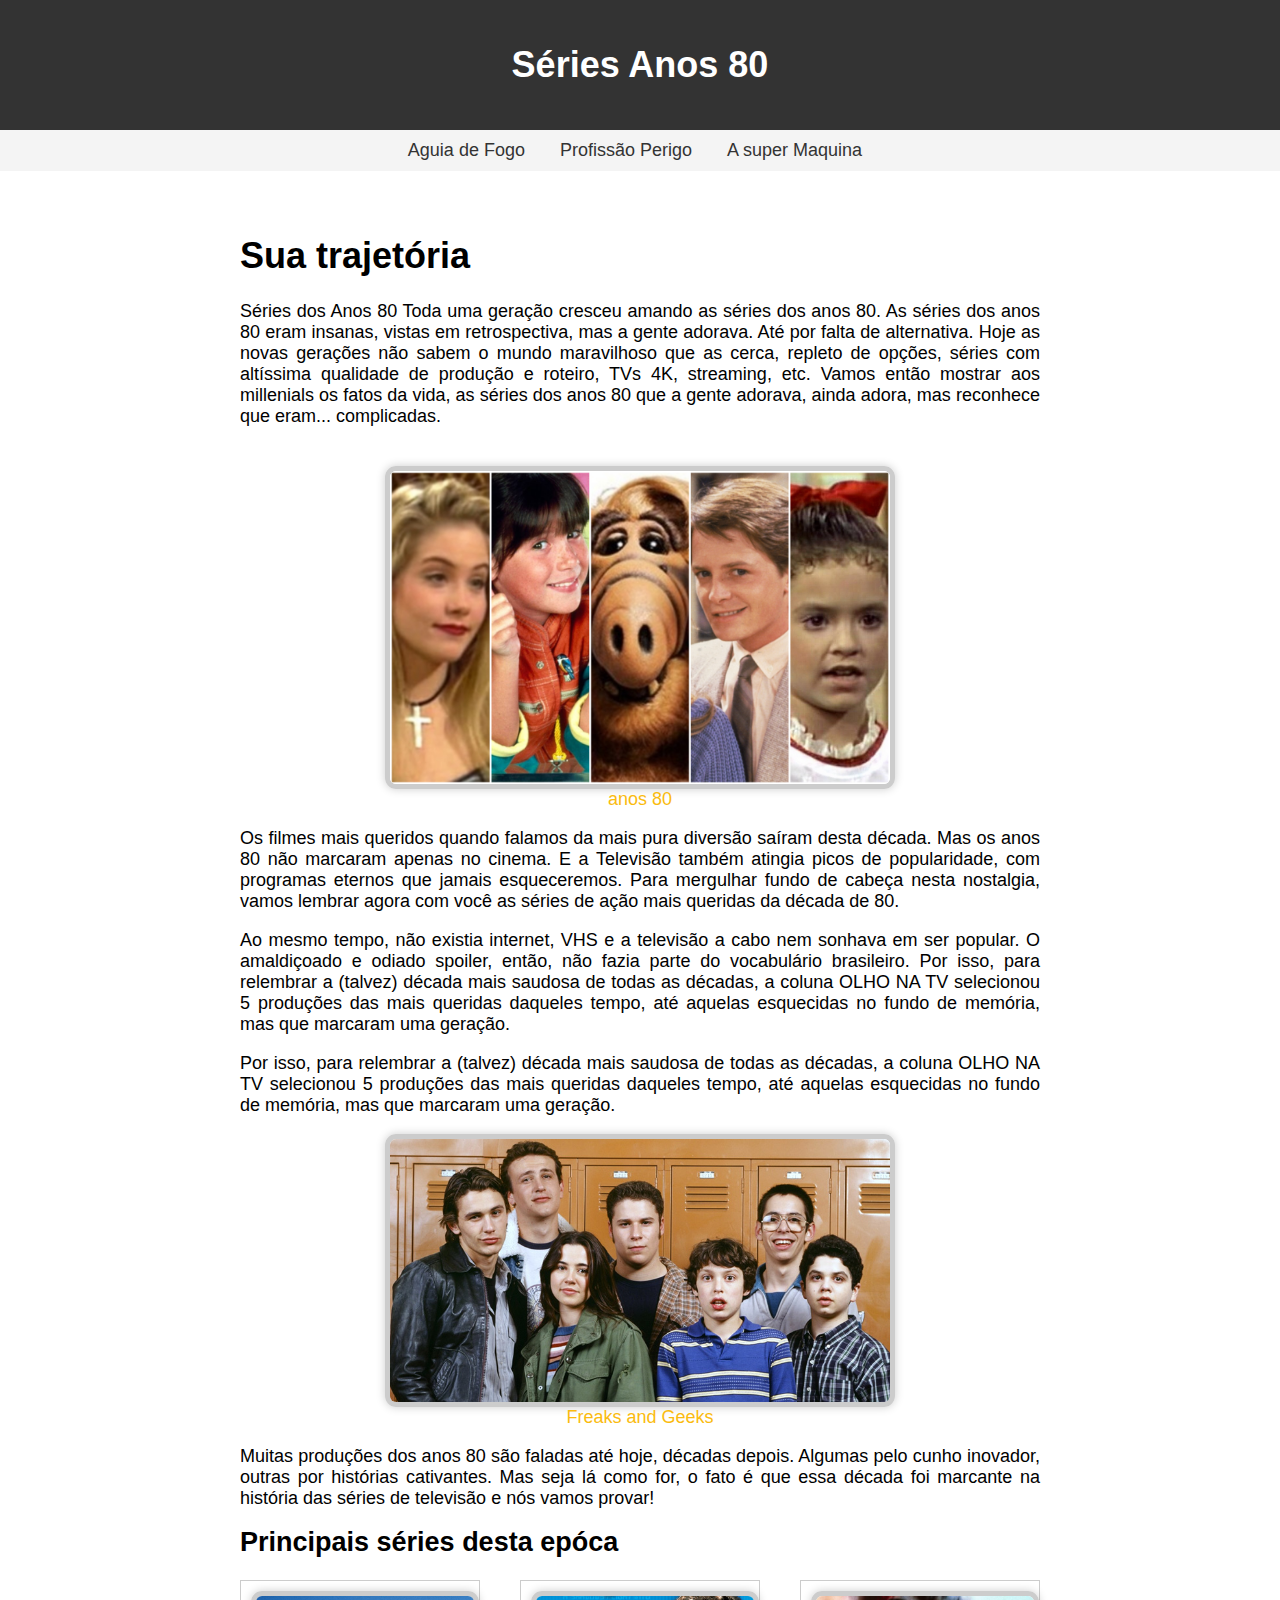
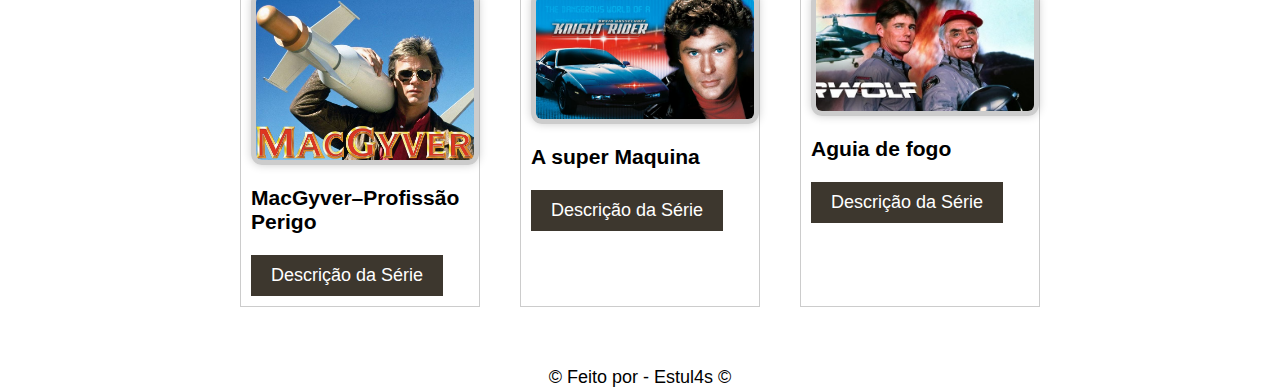
<file: SERIES ANOS 80/index.html>
<!DOCTYPE html>
<html lang="pt-br">
<head>
    <meta charset="UTF-8">
    <title>Series Anos 80 🎥</title>
    <link rel="stylesheet" href="CSS/index.css">
    <link rel="icon" type="imagem/png" href="/imagens/icon-removebg-preview.png" />
</head>

<body>
  <header>
    <h1>Séries Anos 80</h1>
  </header>

  <nav>
    <a href="fogo.html">Aguia de Fogo</a>
    <a href="perigo.html">Profissão Perigo</a>
    <a href="maquina.html">A super Maquina</a>
  </nav>

  <div class="container">

    <h1 style="text-align: left;">Sua trajetória</h1>
    <p>Séries dos Anos 80

      Toda uma geração cresceu amando as séries dos anos 80.

      As séries dos anos 80 eram insanas, vistas em retrospectiva, mas a gente adorava. Até por falta de alternativa. Hoje as novas gerações não sabem o mundo maravilhoso que as cerca, repleto de opções, séries com altíssima qualidade de produção e roteiro, TVs 4K, streaming, etc. Vamos então mostrar aos millenials os fatos da vida, as séries dos anos 80 que a gente adorava, ainda adora, mas reconhece que eram... complicadas.<br><br>
    </p>

          <figure>
            <img src="imagens/family-series.jpg" alt="SERIES ANOS 80">
            <figcaption style="text-align: center; color: rgb(250, 187, 15);"">anos 80</figcaption>
          </figure>

      <p>
        Os filmes mais queridos quando falamos da mais pura diversão saíram desta década. Mas os anos 80 não marcaram apenas no cinema. E a Televisão também atingia picos de popularidade, com programas eternos que jamais esqueceremos. Para mergulhar fundo de cabeça nesta nostalgia, vamos lembrar agora com você as séries de ação mais queridas da década de 80.
      </p>

      <p>
     Ao mesmo tempo, não existia internet, VHS e a televisão a cabo nem sonhava em ser popular. O amaldiçoado e odiado spoiler, então, não fazia parte do vocabulário brasileiro.

     Por isso, para relembrar a (talvez) década mais saudosa de todas as décadas, a coluna OLHO NA TV selecionou 5 produções das mais queridas daqueles tempo, até aquelas esquecidas no fundo de memória, mas que marcaram uma geração.
      </p>

    Por isso, para relembrar a (talvez) década mais saudosa de todas as décadas, a coluna OLHO NA TV selecionou 5 produções das mais queridas daqueles tempo, até aquelas esquecidas no fundo de memória, mas que marcaram uma geração.

    <figure>
      <img src="imagens/Freaks-and-Geeks.jpg" alt="freak and geeks">
      <figcaption style="text-align: center; color: rgb(250, 187, 15);"">Freaks and Geeks</figcaption>
    </figure>

    <p>
    Muitas produções dos anos 80 são faladas até hoje, décadas depois. Algumas pelo cunho inovador, outras por histórias cativantes. Mas seja lá como for, o fato é que essa década foi marcante na história das séries de televisão e nós vamos provar!
    </p>

    <h2>Principais séries desta epóca</h2>

    <div class="series-list">
      <div class="series-item">
        <img src="imagens/perigo.jpg" alt="Série 1">
        <h3>MacGyver–Profissão Perigo</h3>
        <a href="perigo.html" class="botao">Descrição da Série</a>
      </div>

      <div class="series-item">
        <img src="imagens/a_super_maquina.jpg" alt="Série 2">
        <h3>A super Maquina</h3>
      <a href="maquina.html" class="botao">Descrição da Série</a>
      </div>

      <div class="series-item">
        <img src="imagens/aguia de fogo.jpg" alt="Série 3">
        <h3>Aguia de fogo</h3>
        <a href="fogo.html" class="botao">Descrição da Série</a>
      </div>
    </div>
  </div>


  <footer class="footer" style="text-align: center;">
    <a>&copy; Feito por - Estul4s &copy;</a>
  </footer>
</body>

</html>
</file>
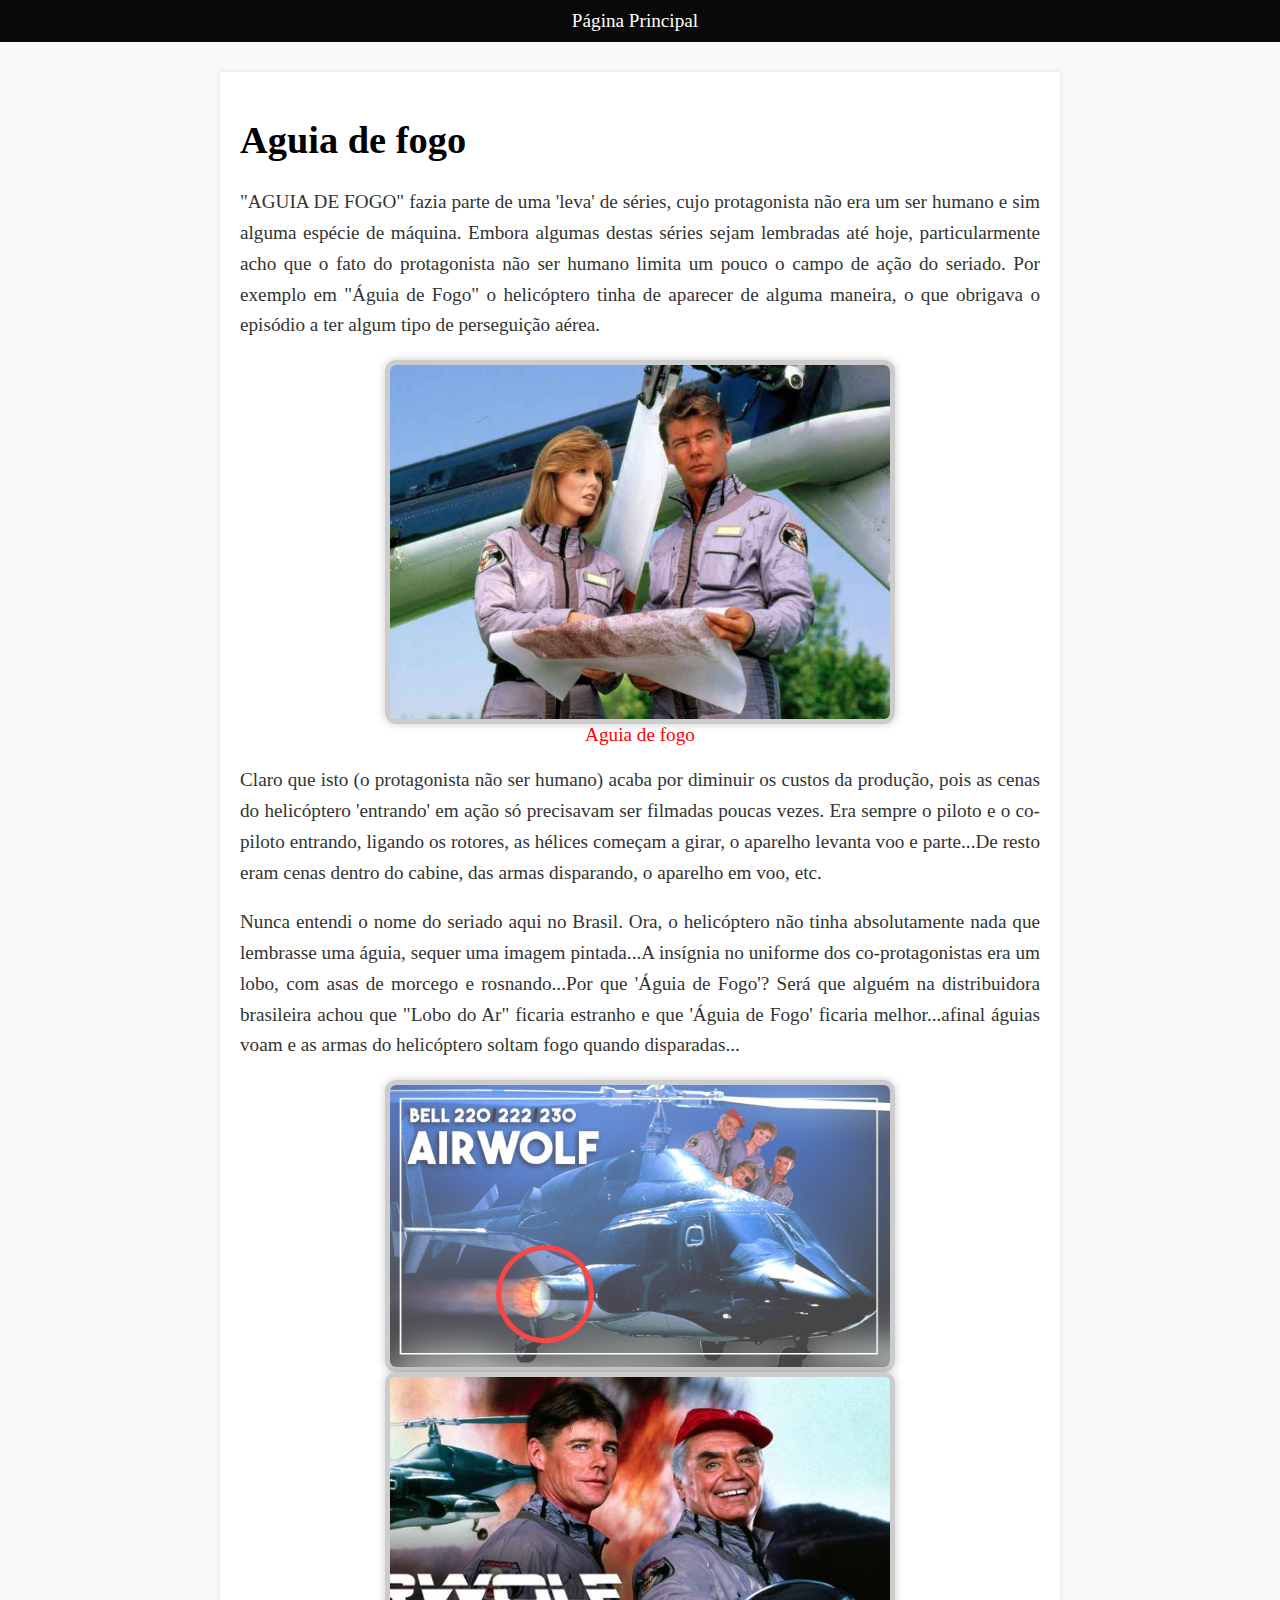
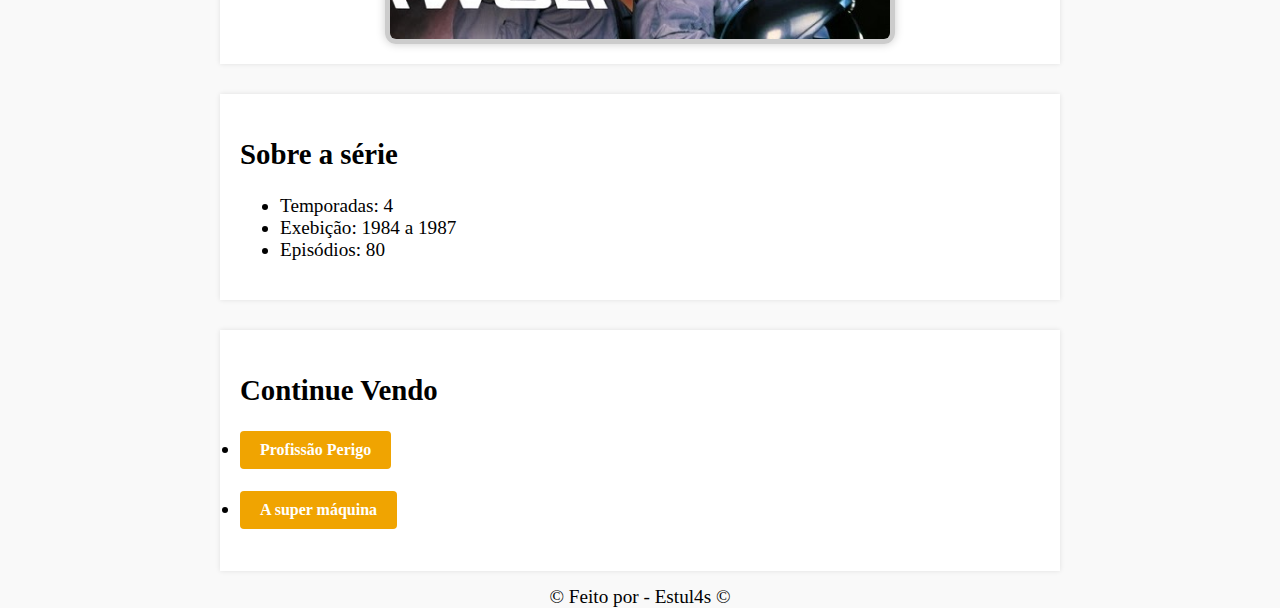
<file: SERIES ANOS 80/fogo.html>
<!DOCTYPE html>
<html lang="pt-br">
<head>
    <meta charset="UTF-8">
    <title>Aguia de Fogo</title>
    <link rel="stylesheet" href="CSS/index2.css">
    <link rel="icon" type="imagem/png" href="/imagens/fogo icon.png" />
</head>
<body>

    <header>
        <nav>
            <a href="index.html">Página Principal</a>
          </nav>

    </header>
  <div class="container">
    <h1>Aguia de fogo</h1>
  
    <p>"AGUIA DE FOGO" fazia parte de uma 'leva' de séries, cujo protagonista não era um ser humano e sim alguma espécie de máquina. Embora algumas destas séries sejam lembradas até hoje, particularmente acho que o fato do protagonista não ser humano limita um pouco o campo de ação do seriado. Por exemplo em "Águia de Fogo" o helicóptero tinha de aparecer de alguma maneira, o que obrigava o episódio a ter algum tipo de perseguição aérea.
    </p>

        <figure>
            <img src="imagens/fogo1.jpg" alt="profissao perigo">
            <figcaption style="text-align: center; color: red;">Aguia de fogo</figcaption>
        </figure>


    <p>Claro que isto (o protagonista não ser humano) acaba por diminuir os custos da produção, pois as cenas do helicóptero 'entrando' em ação só precisavam ser filmadas poucas vezes. Era sempre o piloto e o co-piloto entrando, ligando os rotores, as hélices começam a girar, o aparelho levanta voo e parte...De resto eram cenas dentro do cabine, das armas disparando, o aparelho em voo, etc. 
    </p>
  
    <p>Nunca entendi o nome do seriado aqui no Brasil. Ora, o helicóptero não tinha absolutamente nada que lembrasse uma águia, sequer uma imagem pintada...A insígnia no uniforme dos co-protagonistas era um lobo, com asas de morcego e rosnando...Por que 'Águia de Fogo'? Será que alguém na distribuidora brasileira achou que "Lobo do Ar" ficaria estranho e que 'Águia de Fogo' ficaria melhor...afinal águias voam e as armas do helicóptero soltam fogo quando disparadas...
    </p>
  

    <img src="imagens/fogo2.jpg" alt="serie perigo" style="width:100%">


    <img src="imagens/aguia de fogo.jpg" alt="serie perigo" style="width:100%">
    </div>

    <div class="container">
        <h2>Sobre a série</h2>
    
            <ul>
                <li>Temporadas: 4</li>
                <li> Exebição: 1984 a 1987</li>
                <li> Episódios: 80</li>
            </ul>
    
</div>


<div class="container">
    <h2>Continue Vendo</h2>


    <ul></ul>
        <li> <a href="perigo.html" class="botao">Profissão Perigo</a></li><br>
        <li> <a href="maquina.html" class="botao">A super máquina</a></li><br>
    </ul>
    



</div>


<footer class="footer" style="text-align: center; margin-top: 15px;">
    <a>&copy; Feito por - Estul4s &copy;</a>
  </footer>
</body>
</html>
</file>
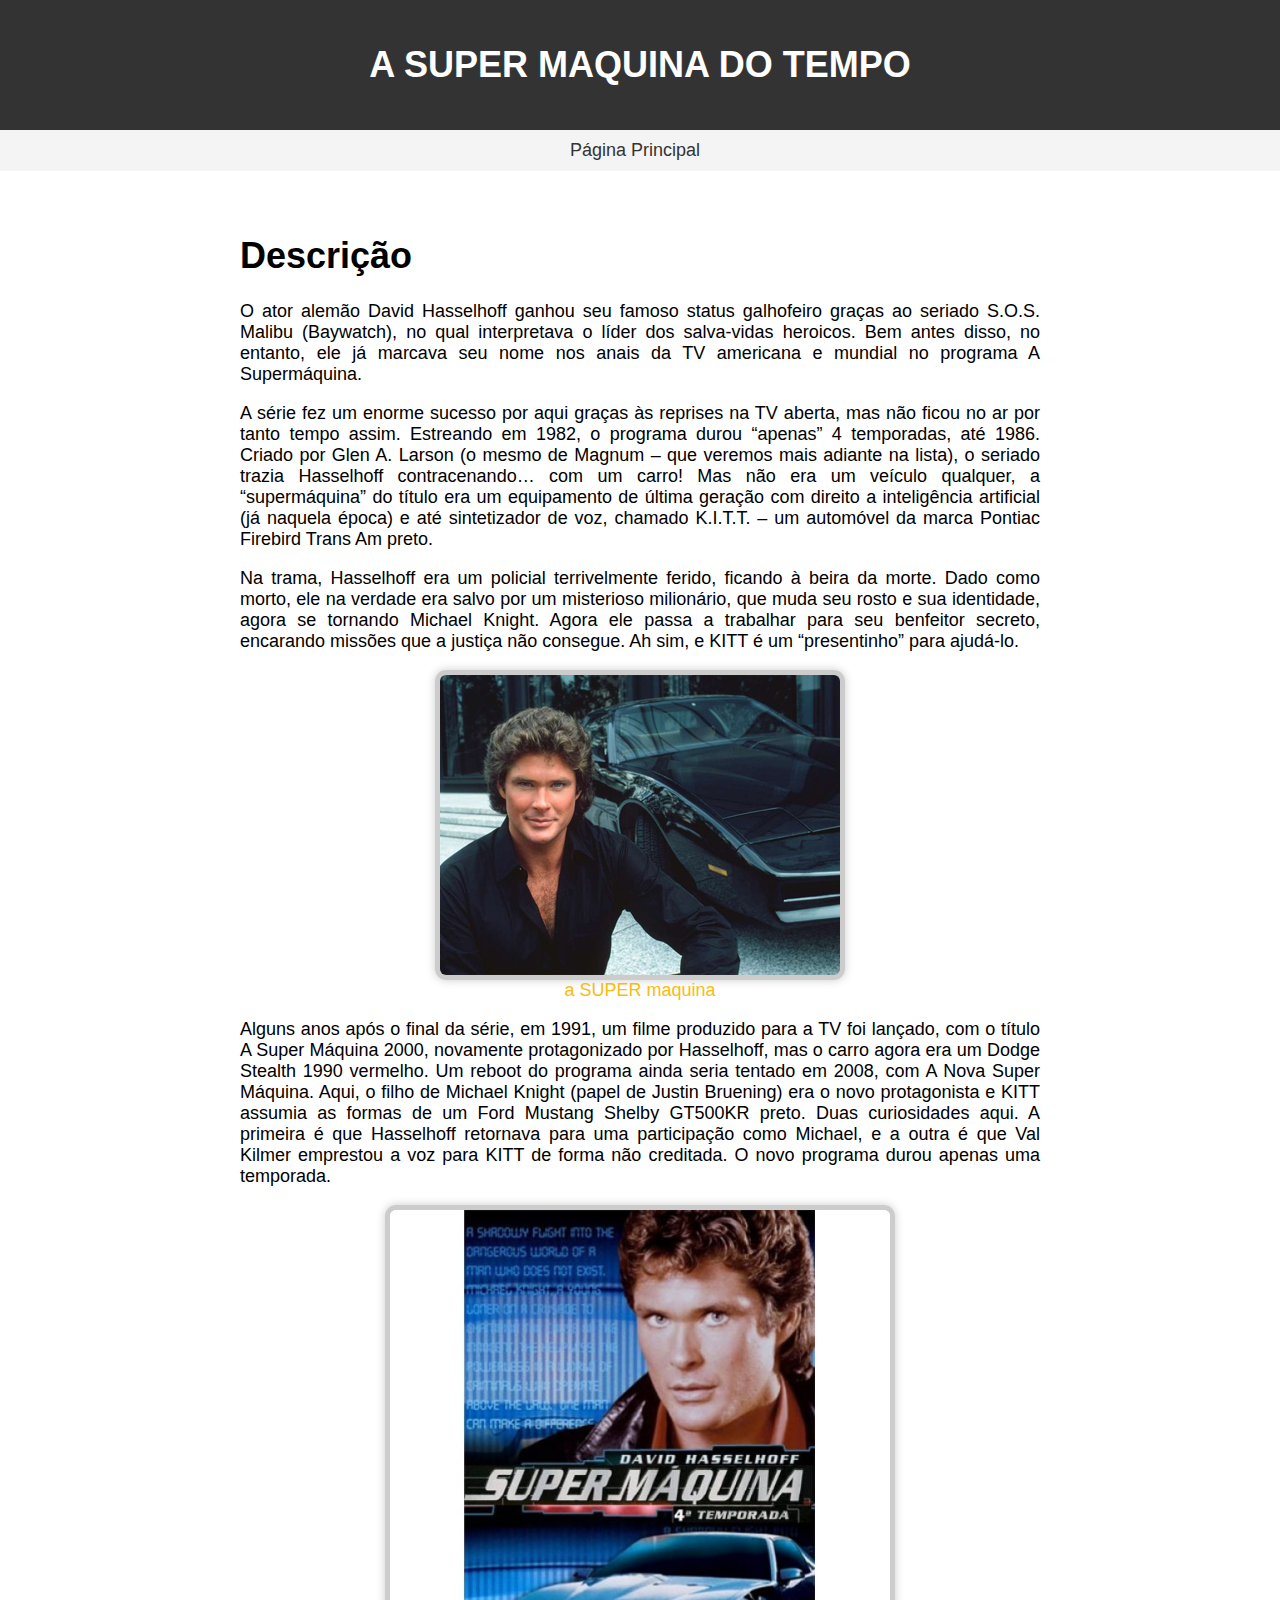
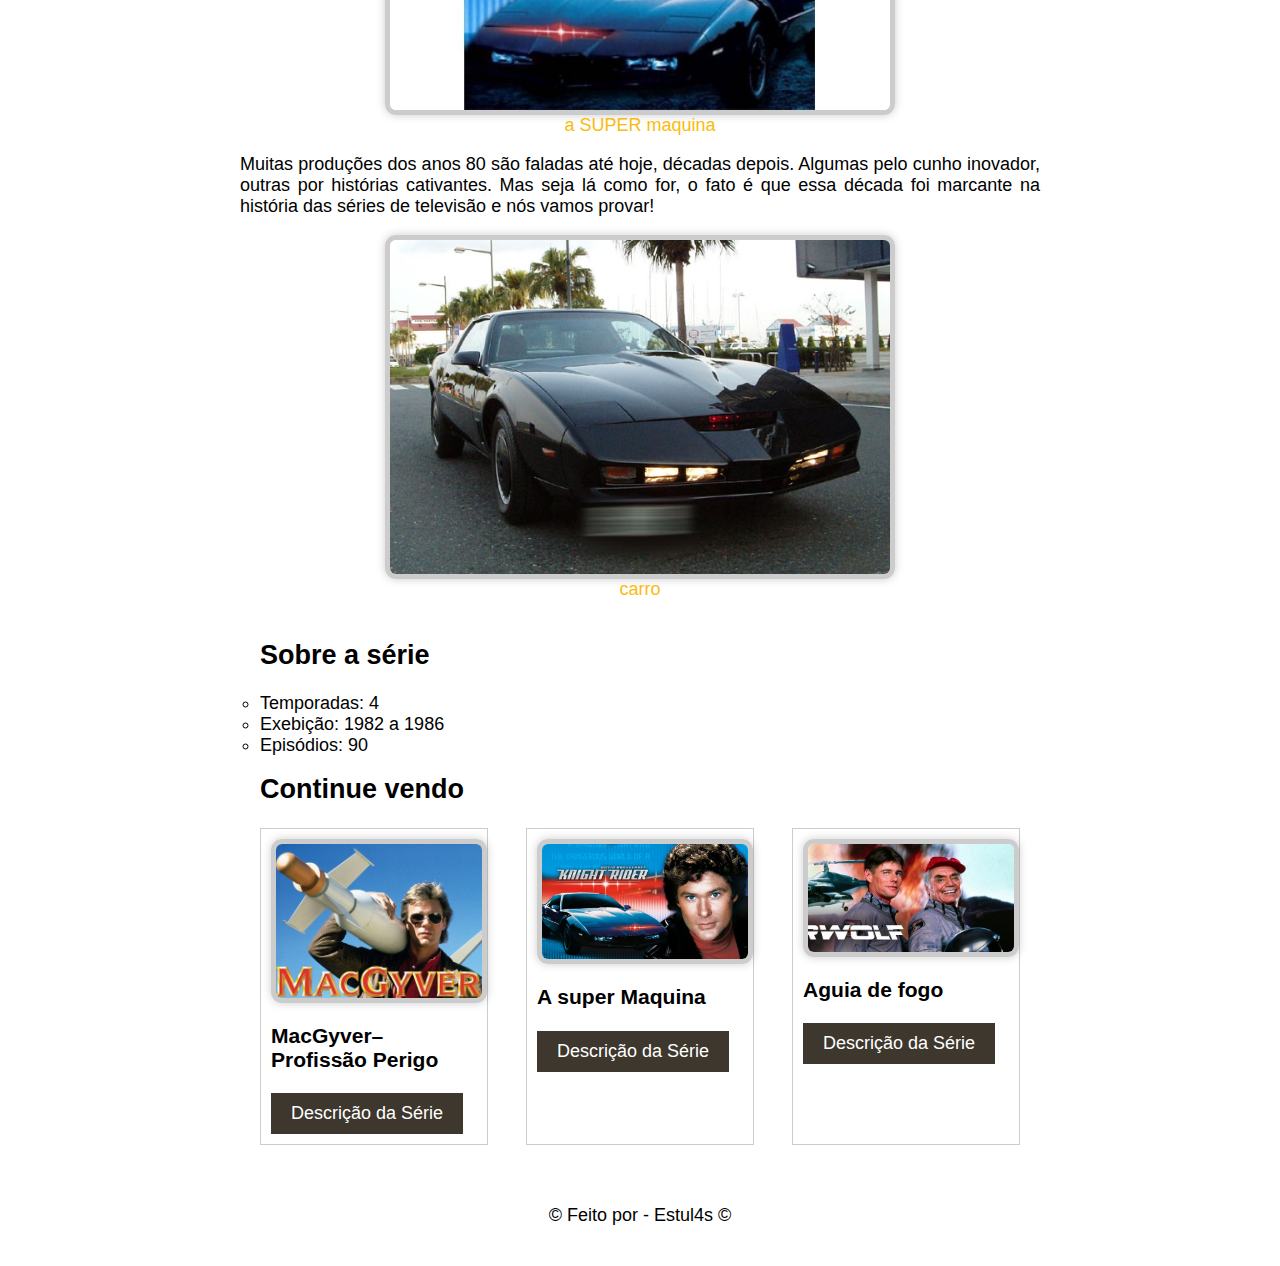
<file: SERIES ANOS 80/maquina.html>
<!DOCTYPE html>
<html lang="pt-br">
<head>
    <meta charset="UTF-8">
    <title>A super Maquina</title>
    <link rel="stylesheet" href="CSS/index.css">
    <link rel="icon" type="imagem/png" href="/imagens/maquina icon.png" />
</head>

<body>
  <header>
    <h1>A SUPER MAQUINA DO TEMPO</h1>
  </header>

  <nav>
    <a href="index.html">Página Principal</a>
  </nav>

  <div class="container">

    <h1 style="text-align: left;">Descrição</h1>
    <p>
    O ator alemão David Hasselhoff ganhou seu famoso status galhofeiro graças ao seriado S.O.S. Malibu (Baywatch), no qual interpretava o líder dos salva-vidas heroicos. Bem antes disso, no entanto, ele já marcava seu nome nos anais da TV americana e mundial no programa A Supermáquina. 
    </p>

    <P>
    A série fez um enorme sucesso por aqui graças às reprises na TV aberta, mas não ficou no ar por tanto tempo assim. Estreando em 1982, o programa durou “apenas” 4 temporadas, até 1986. Criado por Glen A. Larson (o mesmo de Magnum – que veremos mais adiante na lista), o seriado trazia Hasselhoff contracenando… com um carro! Mas não era um veículo qualquer, a “supermáquina” do título era um equipamento de última geração com direito a inteligência artificial (já naquela época) e até sintetizador de voz, chamado K.I.T.T. – um automóvel da marca Pontiac Firebird Trans Am preto.
    </P>

    <p>
    Na trama, Hasselhoff era um policial terrivelmente ferido, ficando à beira da morte. Dado como morto, ele na verdade era salvo por um misterioso milionário, que muda seu rosto e sua identidade, agora se tornando Michael Knight. Agora ele passa a trabalhar para seu benfeitor secreto, encarando missões que a justiça não consegue. Ah sim, e KITT é um “presentinho” para ajudá-lo. 
    </p>

    <figure>
        <img src="imagens/maquina1.jpg" alt="ATOR DA SÉRIE">
        <figcaption style="text-align: center; color: rgb(250, 187, 15);"">a SUPER maquina</figcaption>
      </figure>

    <p>
    Alguns anos após o final da série, em 1991, um filme produzido para a TV foi lançado, com o título A Super Máquina 2000, novamente protagonizado por Hasselhoff, mas o carro agora era um Dodge Stealth 1990 vermelho. Um reboot do programa ainda seria tentado em 2008, com A Nova Super Máquina.
        
    Aqui, o filho de Michael Knight (papel de Justin Bruening) era o novo protagonista e KITT assumia as formas de um Ford Mustang Shelby GT500KR preto. Duas curiosidades aqui. A primeira é que Hasselhoff retornava para uma participação como Michael, e a outra é que Val Kilmer emprestou a voz para KITT de forma não creditada. O novo programa durou apenas uma temporada.
    </p>

         
    <figure>
        <img src="imagens/maquian2.jpg" alt="ATOR DA SÉRIE">
        <figcaption style="text-align: center; color: rgb(250, 187, 15);"">a SUPER maquina</figcaption>
      </figure>

      <p>
        Muitas produções dos anos 80 são faladas até hoje, décadas depois. Algumas pelo cunho inovador, outras por histórias cativantes. Mas seja lá como for, o fato é que essa década foi marcante na história das séries de televisão e nós vamos provar!
        </p>

    <figure>
      <img src="imagens/maquina3.jpg" alt="Carro da série">
      <figcaption style="text-align: center; color: rgb(250, 187, 15);"">carro</figcaption>
    </figure>

    <div class="container">
    <h2>Sobre a série</h2>

        <ul style="padding: 0; margin-top: 0; list-style: circle;">
            <li>Temporadas: 4</li>
            <li> Exebição: 1982 a 1986</li>
            <li> Episódios: 90</li>
        </ul>

 

    <h2>Continue vendo</h2>

    <div class="series-list">
        <div class="series-item">
          <img src="imagens/perigo.jpg" alt="Série 1">
          <h3>MacGyver–Profissão Perigo</h3>
          <a href="perigo.html" class="botao">Descrição da Série</a>
        </div>
  
        <div class="series-item">
          <img src="imagens/a_super_maquina.jpg" alt="Série 2">
          <h3>A super Maquina</h3>
        <a href="maquina.html" class="botao">Descrição da Série</a>
        </div>
  
        <div class="series-item">
          <img src="imagens/aguia de fogo.jpg" alt="Série 3">
          <h3>Aguia de fogo</h3>
          <a href="fogo.html" class="botao">Descrição da Série</a>
        </div>
    </div>
  </div>

  <footer class="footer" style="text-align: center; margin-top: 15px;">
    <a>&copy; Feito por - Estul4s &copy;</a>
  </footer>

</body>

</html>
</file>
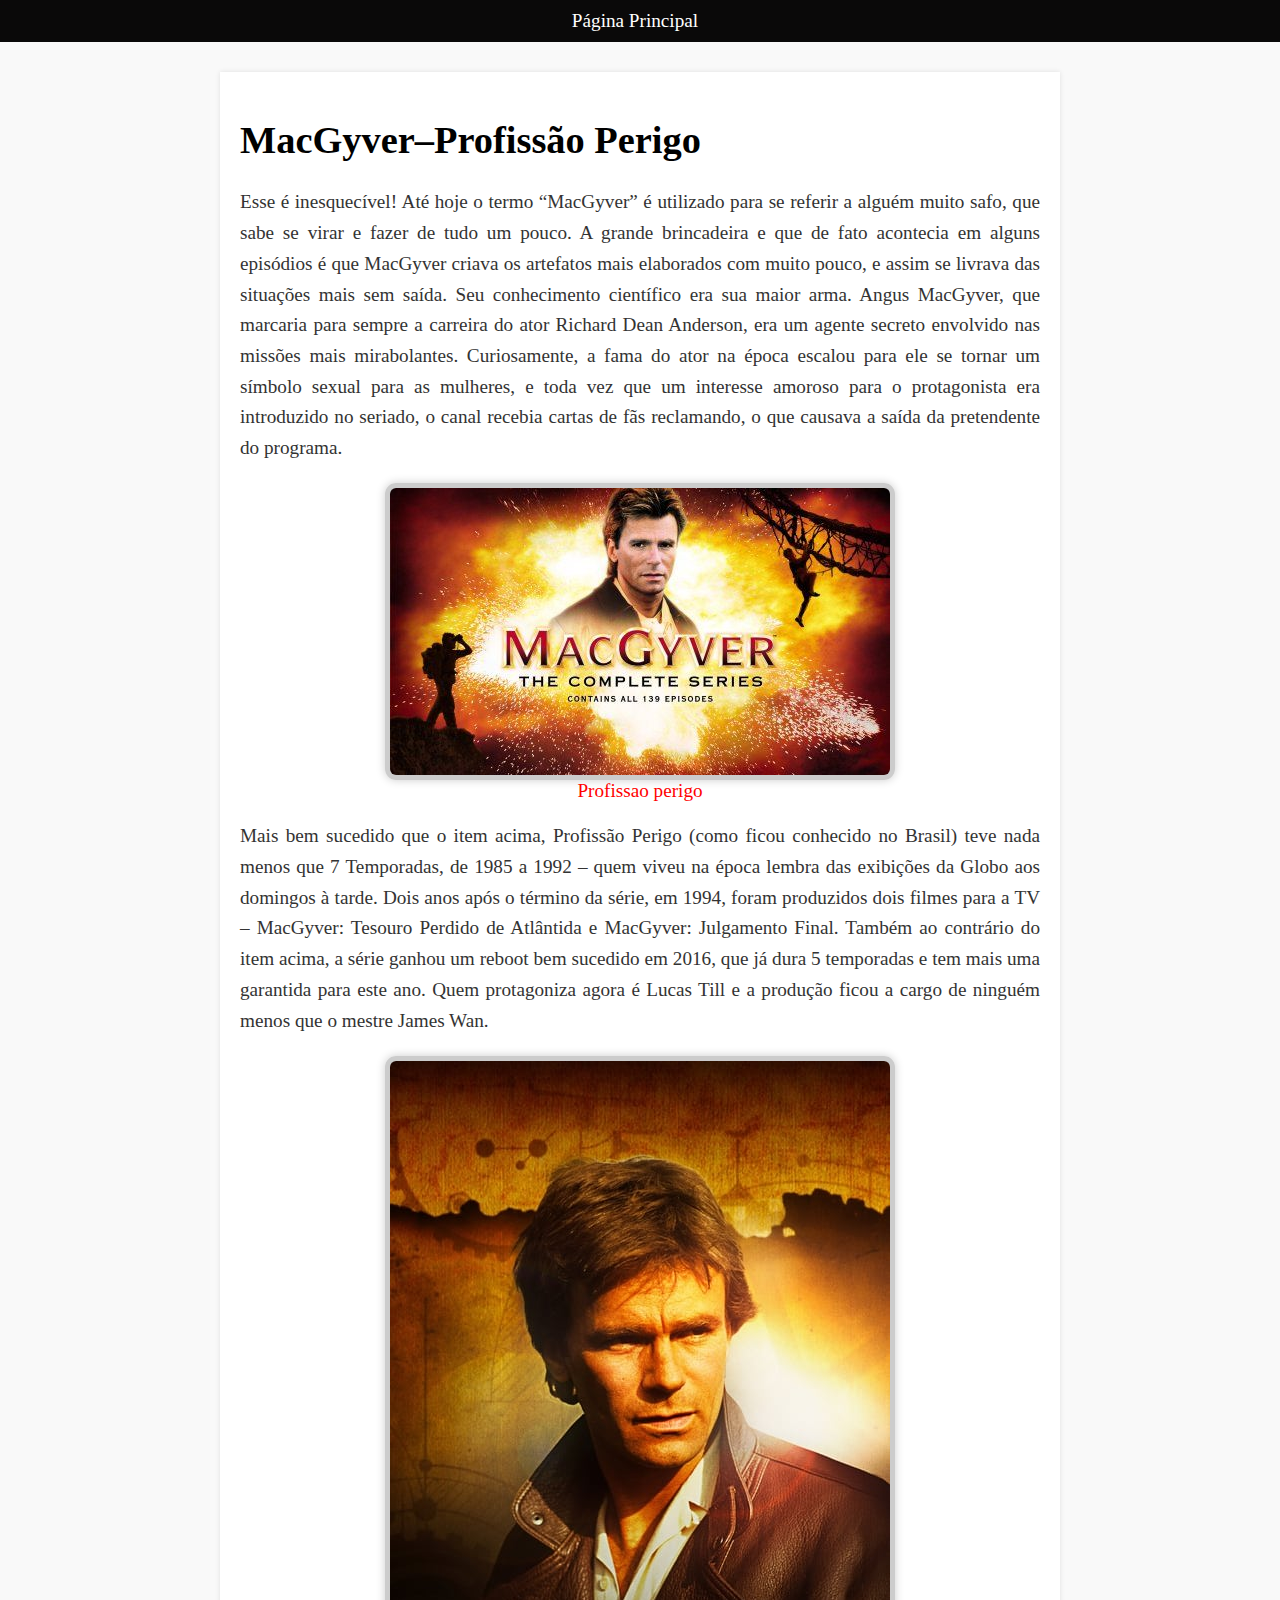
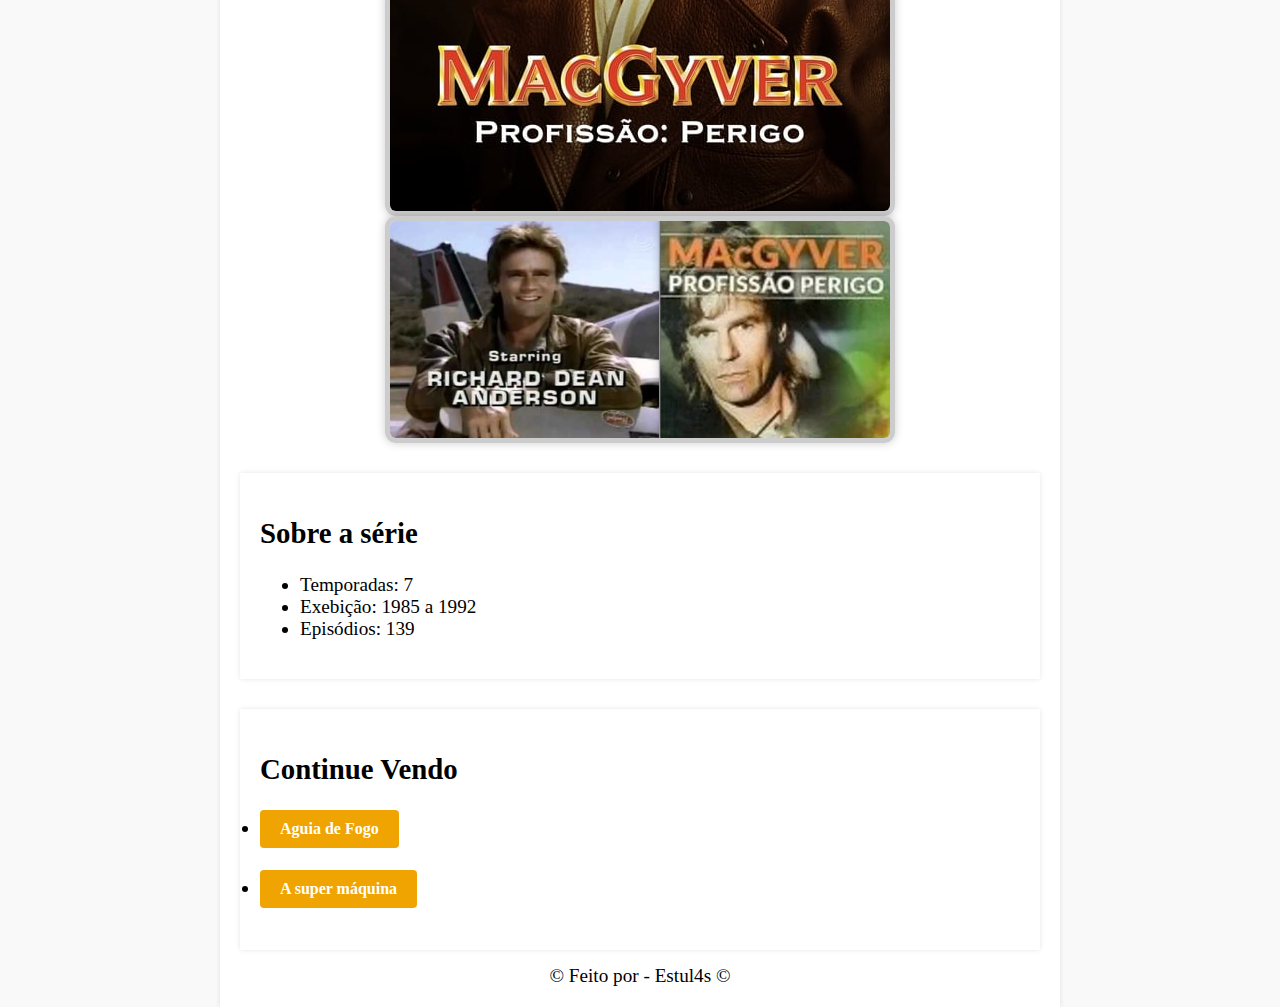
<file: SERIES ANOS 80/perigo.html>
<!DOCTYPE html>
<html lang="pt-br">
<head>
    <meta charset="UTF-8">
    <title>Profissaõ Perigo</title>
    <link rel="stylesheet" href="CSS/index2.css">
    <link rel="icon" type="imagem/png" href="/imagens/perigo icon.png" />
</head>
<body>

    <header>
        <nav>
            <a href="index.html">Página Principal</a>
          </nav>

    </header>
  <div class="container">
    <h1>MacGyver–Profissão Perigo</h1>
  
    <p>Esse é inesquecível! Até hoje o termo “MacGyver” é utilizado para se referir a alguém muito safo, que sabe se virar e fazer de tudo um pouco. A grande brincadeira e que de fato acontecia em alguns episódios é que MacGyver criava os artefatos mais elaborados com muito pouco, e assim se livrava das situações mais sem saída. Seu conhecimento científico era sua maior arma. Angus MacGyver, que marcaria para sempre a carreira do ator Richard Dean Anderson, era um agente secreto envolvido nas missões mais mirabolantes. Curiosamente, a fama do ator na época escalou para ele se tornar um símbolo sexual para as mulheres, e toda vez que um interesse amoroso para o protagonista era introduzido no seriado, o canal recebia cartas de fãs reclamando, o que causava a saída da pretendente do programa.</p>

        <figure>
            <img src="imagens/perigo2.jpg" alt="profissao perigo">
            <figcaption style="text-align: center; color: red;">Profissao perigo</figcaption>
        </figure>


    <p>Mais bem sucedido que o item acima, Profissão Perigo (como ficou conhecido no Brasil) teve nada menos que 7 Temporadas, de 1985 a 1992 – quem viveu na época lembra das exibições da Globo aos domingos à tarde. Dois anos após o término da série, em 1994, foram produzidos dois filmes para a TV – MacGyver: Tesouro Perdido de Atlântida e MacGyver: Julgamento Final. Também ao contrário do item acima, a série ganhou um reboot bem sucedido em 2016, que já dura 5 temporadas e tem mais uma garantida para este ano. Quem protagoniza agora é Lucas Till e a produção ficou a cargo de ninguém menos que o mestre James Wan.</p>
  
  

    <img src="imagens/perigo3.jpg" alt="serie perigo" style="width:100%">
 

    <img src="imagens/perigo4.jpg" alt="serie perigo" style="width:100%">


    <div class="container">
        <h2>Sobre a série</h2>
    
            <ul>
                <li>Temporadas: 7</li>
                <li> Exebição: 1985 a 1992</li>
                <li> Episódios: 139</li>
            </ul>
    
</div>


<div class="container">
    <h2>Continue Vendo</h2>


    <ul></ul>
        <li> <a href="fogo.html" class="botao">Aguia de Fogo</a></li><br>
        <li> <a href="maquina.html" class="botao">A super máquina</a></li><br>
    </ul>

</div>




<footer class="footer" style="text-align: center; margin-top: 15px;">
    <a>&copy; Feito por - Estul4s &copy;</a>
  </footer>
</body>
</html>
</file>
<file: SERIES ANOS 80/CSS/index.css>
body {
    font-family: Arial, sans-serif;
    font-size: large;
    margin: 0;
    padding: 0;
    text-align: justify;
  }

  header {
    background-color: #333;
    color: #fff;
    padding: 20px;
    text-align: center;
  }

  nav {
    background-color: #f4f4f4;
    padding: 10px;
    text-align: center;
  }

  nav a {
    text-decoration: none;
    color: #333;
    margin-right: 10px;
    padding: 10px;
  }

  nav a:hover {
    background-color: #ddd;
    transition: 0.3s;
  }

  .container {
    max-width: 800px;
    margin: 20px auto;
    padding: 20px;
  }

  h1 {
    text-align: center;
  }

  h2 {
    margin-top: 0;
  }

  .series-list {
    display: flex;
    flex-wrap: wrap;
    justify-content: space-between;
  }

  .series-item {
    width: 30%;
    margin-bottom: 20px;
    padding: 10px;
    border: 1px solid #ccc;
    box-sizing: border-box;
  }

  .series-item img {
    width: 100%;
    height: auto;
  }

  .text{
   text-align: justify;
    margin-bottom: 0;
    text-indent: 1.5em;
    margin-top: 0;
    font-family: 'Courier New', Courier, monospace;
    line-height: 150%;

  }

  .botao{
    display: inline-block;
  padding: 10px 20px;
  background-color: rgb(61, 55, 46);
  color: #fff;
  text-decoration: none;
  transition: background-color 0.3s ease;
  }

  .botao:hover {
  background-color: #555;
}

img {
  display: block;
  margin: 0 auto;
  max-width: 500px;
  border: 5px solid #ccc;
  border-radius: 11px;
  box-shadow: 0 0 10px rgba(0, 0, 0, 0.2);
      }
</file>
<file: SERIES ANOS 80/CSS/index2.css>
body {
    font-family: Cambria, Cochin, Georgia, Times, 'Times New Roman', serif;
    margin: 0;
    padding: 0;
    background-color: #f9f9f9;
    font-size: larger;
    text-align: justify;
  }

  .container {
    max-width: 800px;
    margin: 0 auto;
    padding: 20px;
    background-color: #fff;
    box-shadow: 0 0 5px rgba(0, 0, 0, 0.1);
    margin-top: 30px;
  }

  nav {
    background-color: #0a0909;
    padding: 10px;
    text-align: center;
  }

  nav a {
    text-decoration: none;
    color: rgb(255, 255, 255);
    margin-right: 10px;
    padding: 10px;
  }

  nav a:hover {
    background-color: rgb(141, 139, 139);
    transition: 0.3s;
  }

  h1{
    color: #000000;
  }

  p {
    color: #333;
    line-height: 1.6;
  }

  .series {
    margin-bottom: 30px;
  }

  .series h2 {
    color: #000000;
  }

  .series p {
    color: #555;
  }

  img {
    display: block;
    margin: 0 auto;
    max-width: 500px;
    border: 5px solid #ccc;
    border-radius: 11px;
    box-shadow: 0 0 10px rgba(0, 0, 0, 0.2);
        }


        .botao {
          display: inline-block;
          padding: 10px 20px;
          font-size: 16px;
          font-weight: bold;
          text-align: center;
          text-decoration: none;
          background-color: #f0a401;
          color: #fff;
          border: none;
          border-radius: 4px;
          transition: background-color 0.3s ease;
        }
    
        .botao:hover {
          background-color: #e74c51;
        }
</file>
